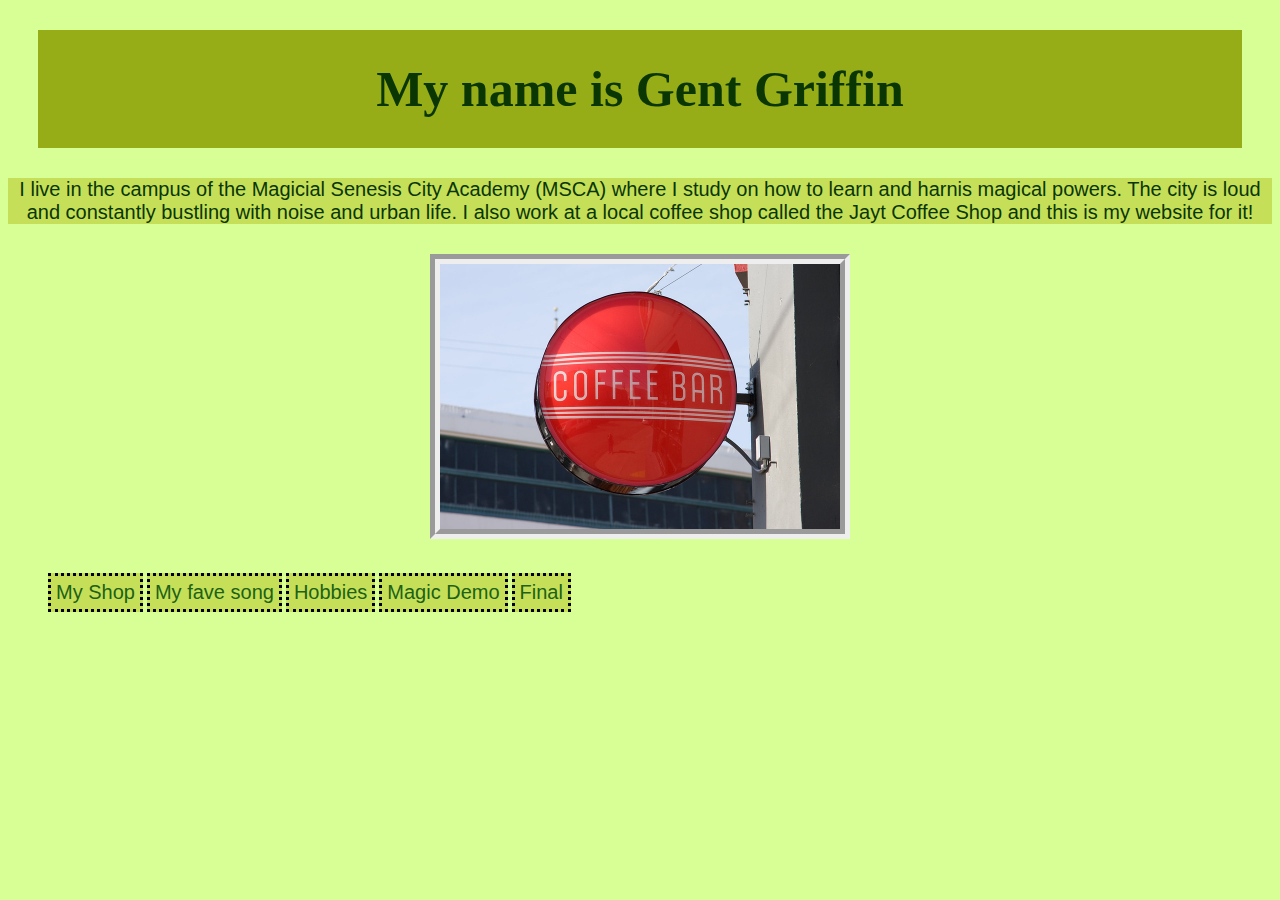
<file: index.html>
<!DOCTYPE html>
<html>
<head>
	<meta charset="utf-8">
	<meta name="viewport" content="width=device-width, initial-scale=1">
	<title>My first web page</title>
	<link rel="stylesheet" type="text/css" href="styles.css">
</head>
<body>
	<h1>My name is Gent Griffin</h1>
	<p>I live in the campus of the Magicial Senesis City Academy (MSCA) where I study on how to learn and harnis magical powers. The city is loud and constantly bustling with noise and urban life. I also work at a local coffee shop called the Jayt Coffee Shop and this is my website for it!</p>
	<img src="images/coffeesign.jpg" alt="a coffee sign" width="400px">
	<br>
	<ul>
		<li><a href="city.html">My Shop</a></li>
		<li><a href="audio.html">My fave song</a></li>
		<li><a href="animation.html">Hobbies</a></li>
		<li><a href="programming.html">Magic Demo</a></li>
		<li><a href="finalproject.html">Final</a></li>
	</ul>
	
</body>
</html>
</file>
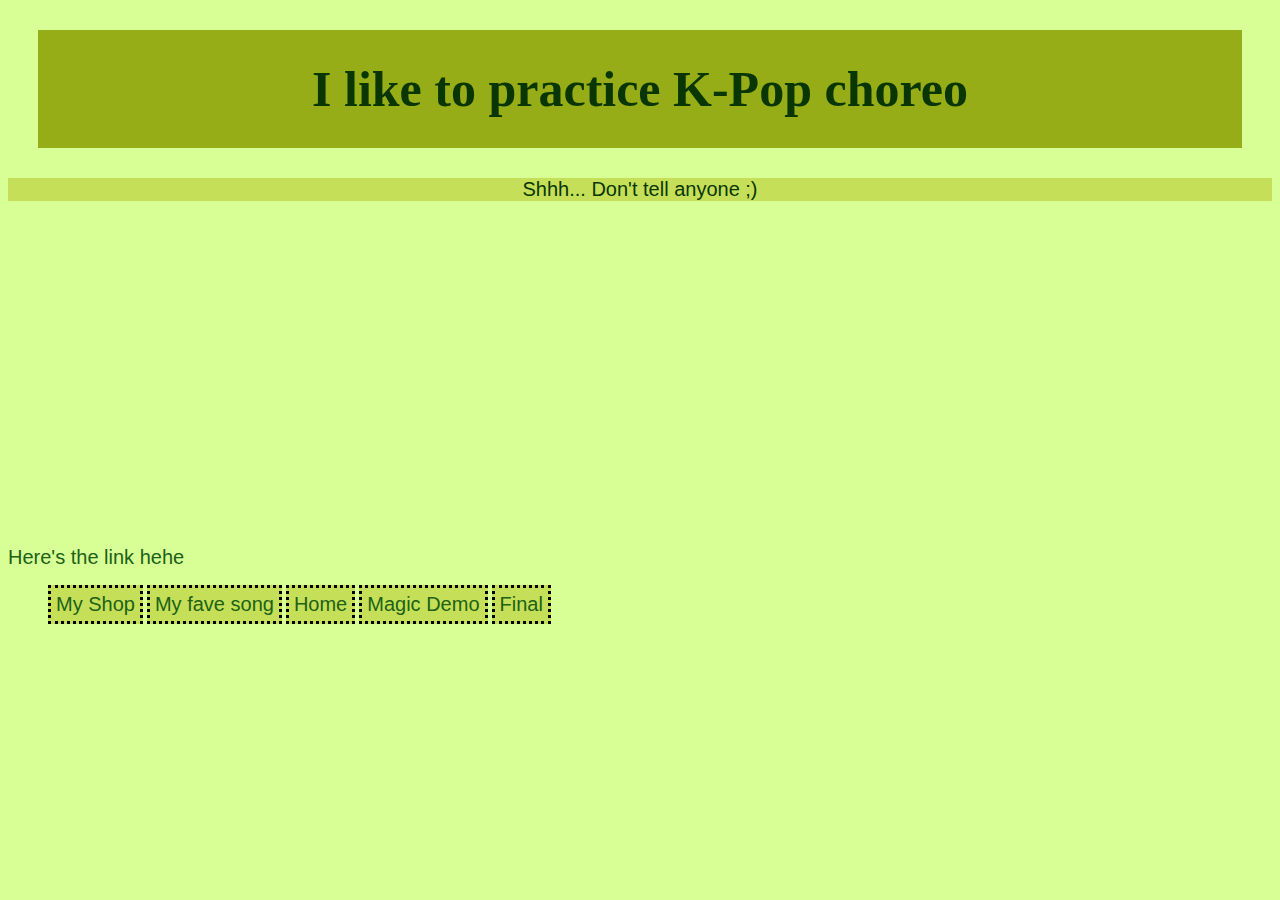
<file: animation.html>
<!DOCTYPE html>
<html>
<head>
	<meta charset="utf-8">
	<meta name="viewport" content="width=device-width, initial-scale=1">
	<title>Hobbies: K-Pop Choreo</title>
	<link rel="stylesheet" type="text/css" href="styles.css">
</head>
<body>
	<h1>I like to practice K-Pop choreo</h1>
	<p>Shhh... Don't tell anyone ;)</p>
	<iframe width="560" height="315" src="https://www.youtube.com/embed/BSlfQWpCFco?si=QMBpcY35qSq0v7HW&amp;start=25" title="YouTube video player" frameborder="0" allow="accelerometer; autoplay; clipboard-write; encrypted-media; gyroscope; picture-in-picture; web-share" referrerpolicy="strict-origin-when-cross-origin" allowfullscreen></iframe>
	<a href="https://www.youtube.com/watch?v=BSlfQWpCFco">Here's the link hehe</a>
	<br>
	<ul>
		<li><a href="city.html">My Shop</a></li>
		<li><a href="audio.html">My fave song</a></li>
		<li><a href="index.html">Home</a></li>
		<li><a href="programming.html">Magic Demo</a></li>
		<li><a href="finalproject.html">Final</a></li>
	</ul>
	
</html>
</file>
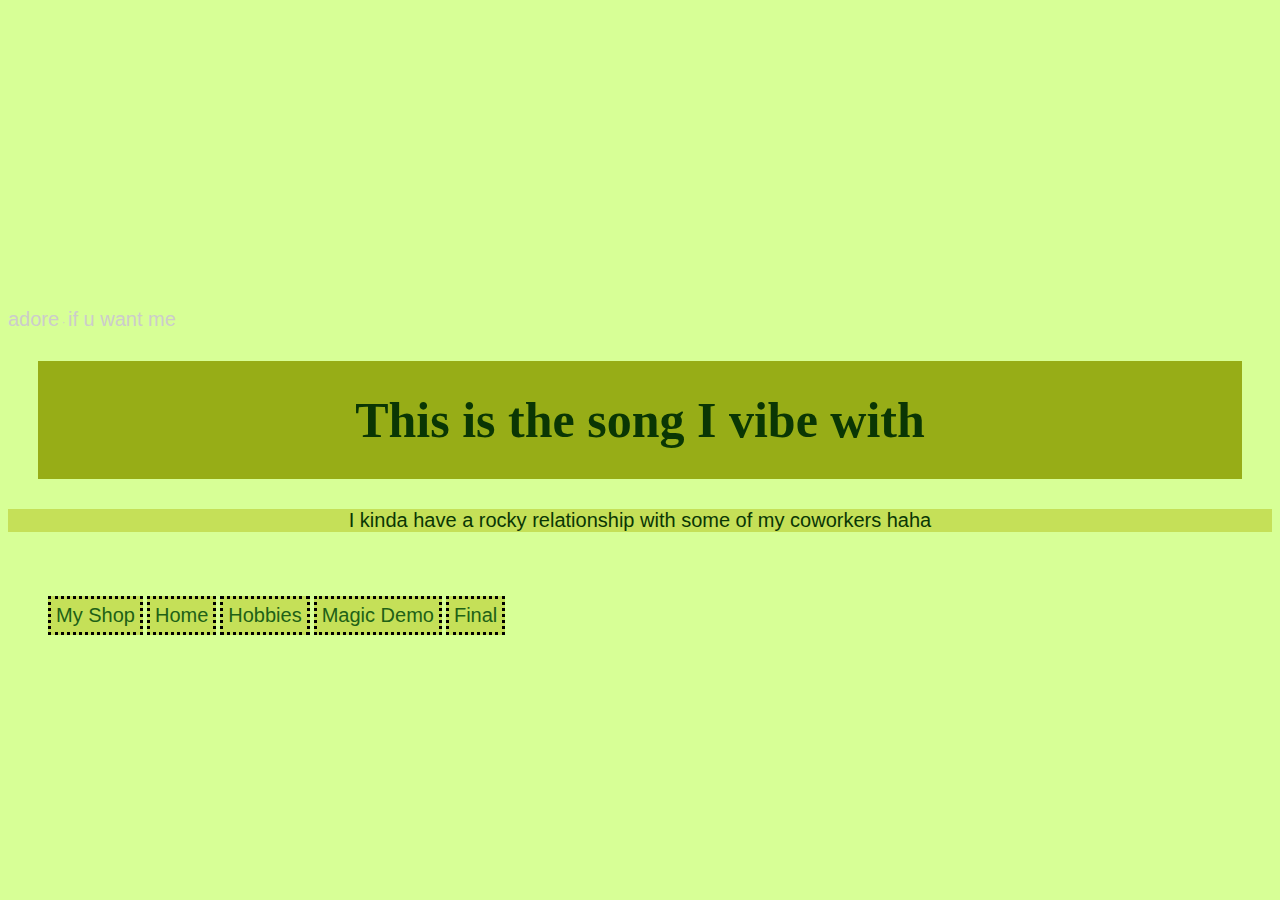
<file: audio.html>
<!DOCTYPE html>
<html>
<head>
	<meta charset="utf-8">
	<meta name="viewport" content="width=device-width, initial-scale=1">
	<title> Fave song </title>
	<link rel="stylesheet" type="text/css" href="styles.css">
</head>
<body>
	<iframe width="100%" height="300" scrolling="no" frameborder="no" allow="autoplay" src="https://w.soundcloud.com/player/?url=https%3A//api.soundcloud.com/tracks/1875672951&color=%2300ff57&auto_play=false&hide_related=false&show_comments=true&show_user=true&show_reposts=false&show_teaser=true&visual=true"></iframe><div style="font-size: 10px; color: #cccccc;line-break: anywhere;word-break: normal;overflow: hidden;white-space: nowrap;text-overflow: ellipsis; font-family: Interstate,Lucida Grande,Lucida Sans Unicode,Lucida Sans,Garuda,Verdana,Tahoma,sans-serif;font-weight: 100;"><a href="https://soundcloud.com/whodoyouadore" title="adore" target="_blank" style="color: #cccccc; text-decoration: none;">adore</a> · <a href="https://soundcloud.com/whodoyouadore/if-u-want-me" title="if u want me" target="_blank" style="color: #cccccc; text-decoration: none;">if u want me</a></div>
	<h1>This is the song I vibe with</h1>
	<p>I kinda have a rocky relationship with some of my coworkers haha</p>
	<br>
	<ul>
		<li><a href="city.html">My Shop</a></li>
		<li><a href="index.html">Home</a></li>
		<li><a href="animation.html">Hobbies</a></li>
		<li><a href="programming.html">Magic Demo</a></li>
		<li><a href="finalproject.html">Final</a></li>
	</ul>
	
</body>
</html>
</file>
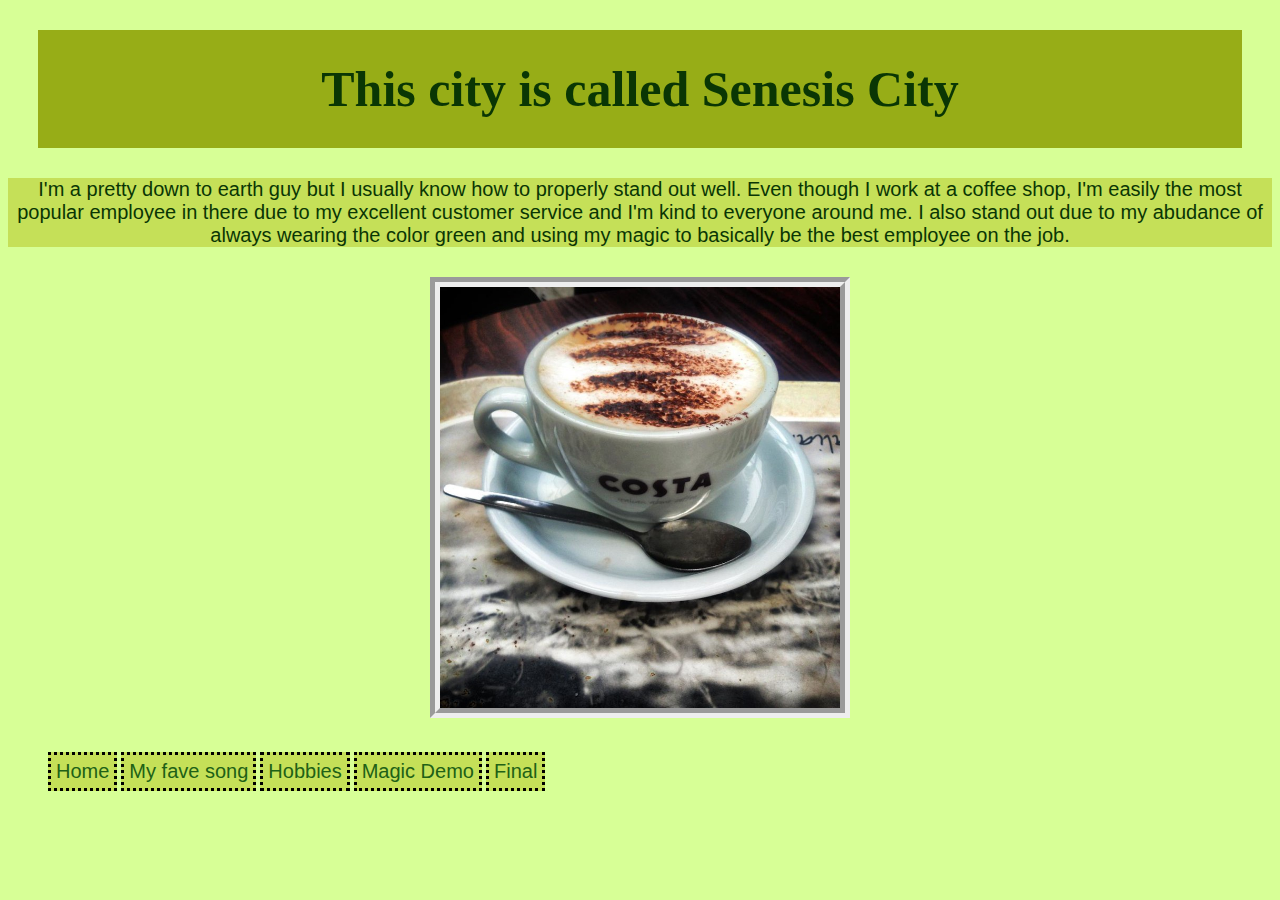
<file: city.html>
<!DOCTYPE html>
<html>
<head>
	<meta charset="utf-8">
	<meta name="viewport" content="width=device-width, initial-scale=1">
	<title>Welcome to my coffee shop!</title>
	<link rel="stylesheet" type="text/css" href="styles.css">
</head>
<body>
	<h1>This city is called Senesis City</h1>
	<p>I'm a pretty down to earth guy but I usually know how to properly stand out well. Even though I work at a coffee shop, I'm easily the most popular employee in there due to my excellent customer service and I'm kind to everyone around me. I also stand out due to my abudance of always wearing the color green and using my magic to basically be the best employee on the job.</p>
	<img src="images/coffee.jpg" alt="Jayt Coffees_coffee" width="400px">
	<br>
	<ul>
		<li><a href="index.html">Home</a></li>
		<li><a href="audio.html">My fave song</a></li>
		<li><a href="animation.html">Hobbies</a></li>
		<li><a href="programming.html">Magic Demo</a></li>
		<li><a href="finalproject.html">Final</a></li>
	</ul>
	
</body>
</html>
</file>
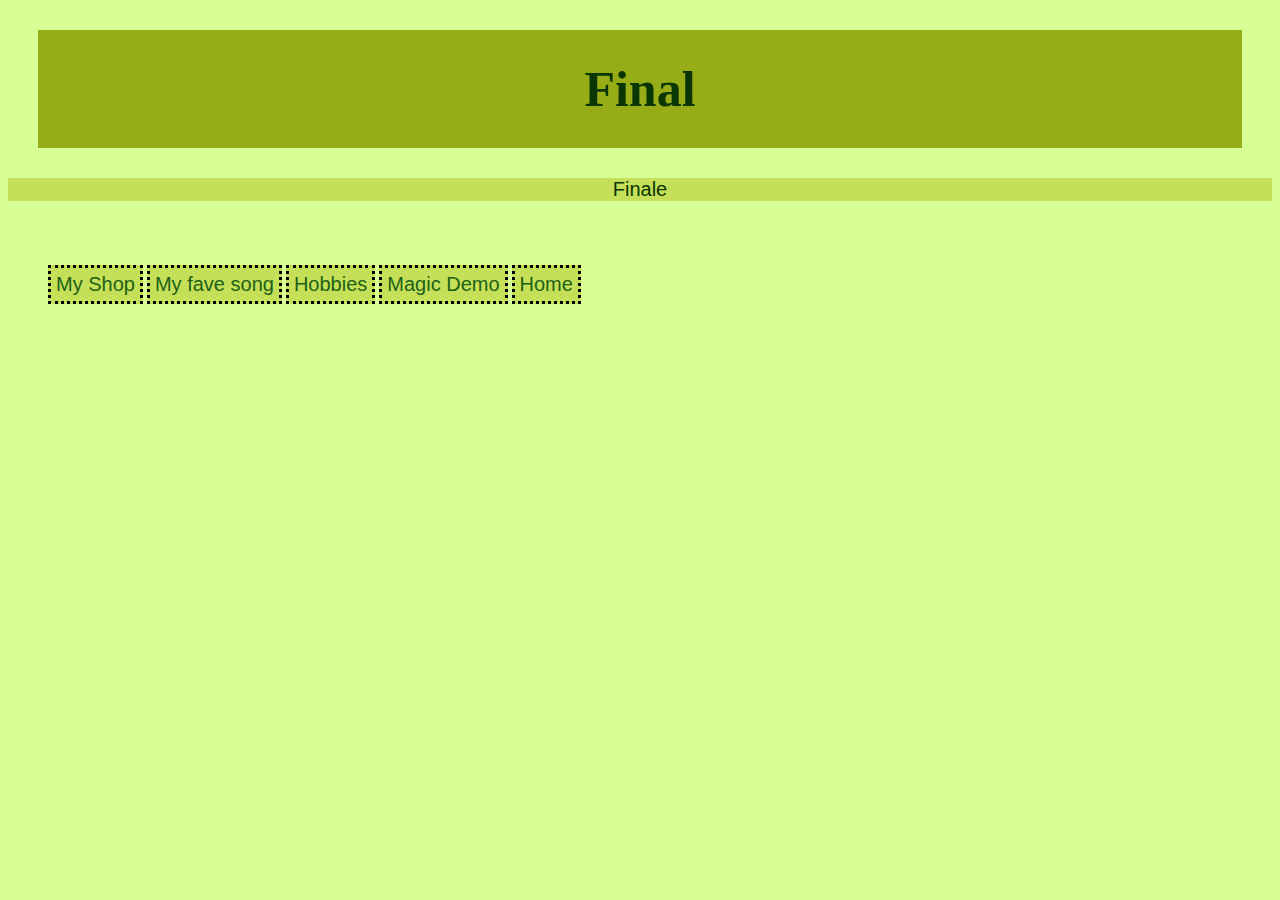
<file: finalproject.html>
<!DOCTYPE html>
<html>
<head>
	<meta charset="utf-8">
	<meta name="viewport" content="width=device-width, initial-scale=1">
	<title>Final Project</title>
	<link rel="stylesheet" type="text/css" href="styles.css">
</head>
<body>
	<h1>Final</h1>
	<p>Finale</p>
	<br>
	<ul>
		<li><a href="city.html">My Shop</a></li>
		<li><a href="audio.html">My fave song</a></li>
		<li><a href="animation.html">Hobbies</a></li>
		<li><a href="programming.html">Magic Demo</a></li>
		<li><a href="index.html">Home</a></li>
	</ul>
	
</body>
</html>
</file>
<file: styles.css>
body{background-color: #D7FF96}

h1{color:#0A3604;
font-family: Papyrus;
font-size: 50px;
text-align: center;
background-color: #97AD17;
margin: 30px;
padding: 30px;}

p{color:#0A3604;
font-family: arial;
font-size: 20px;
text-align: center;
margin-bottom: 30px;
background-color: #C5E058}

img{border-style: groove;
	border-width: 10px;
	display: block;
	margin-left: auto;
	margin-right: auto;}

a{text-decoration: none;
	color: #206116;
	font-family: arial;
	font-size: 20px;}

a:hover{color:black;
	font-size: 35px;}

ul li{list-style: none;
	background-color: #C5E058;
	display: inline-block;
	border-style: dotted;
	padding: 5px;}

iframe{display: block;
	margin:auto;}
</file>
